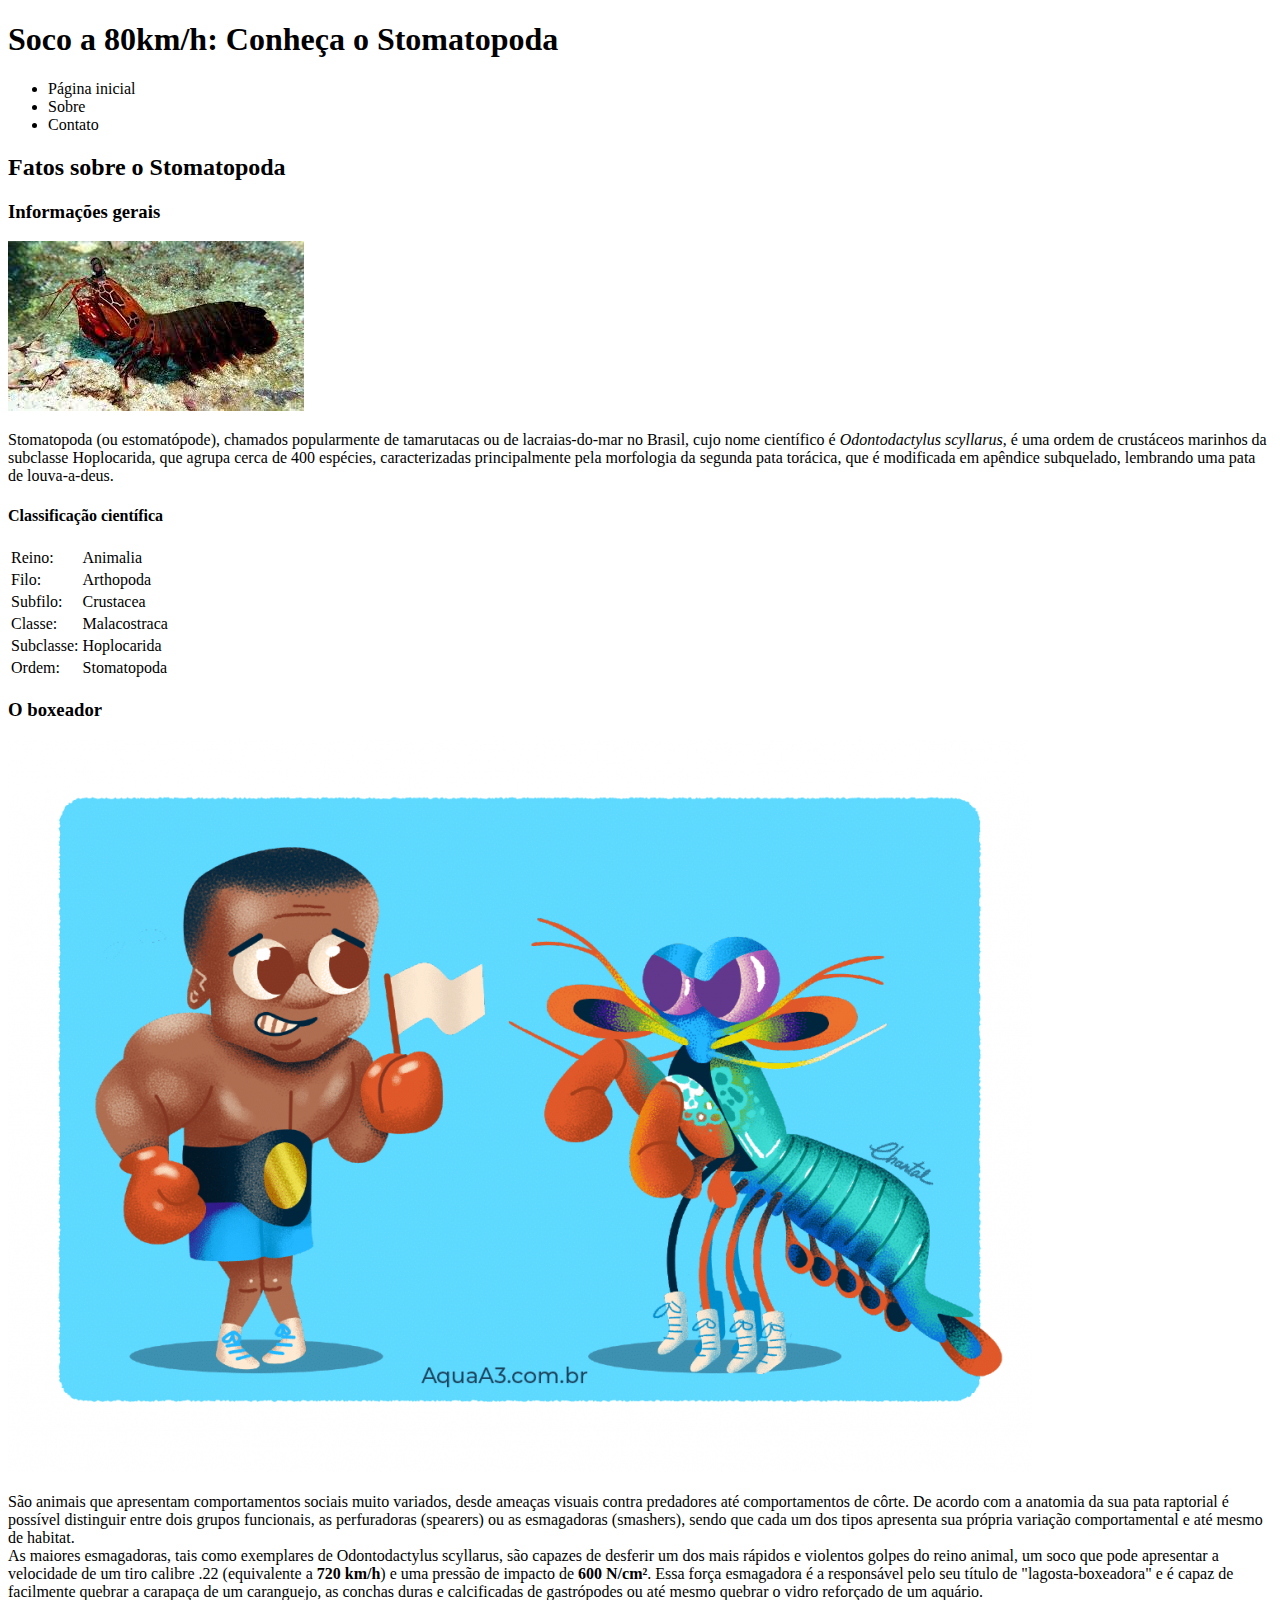
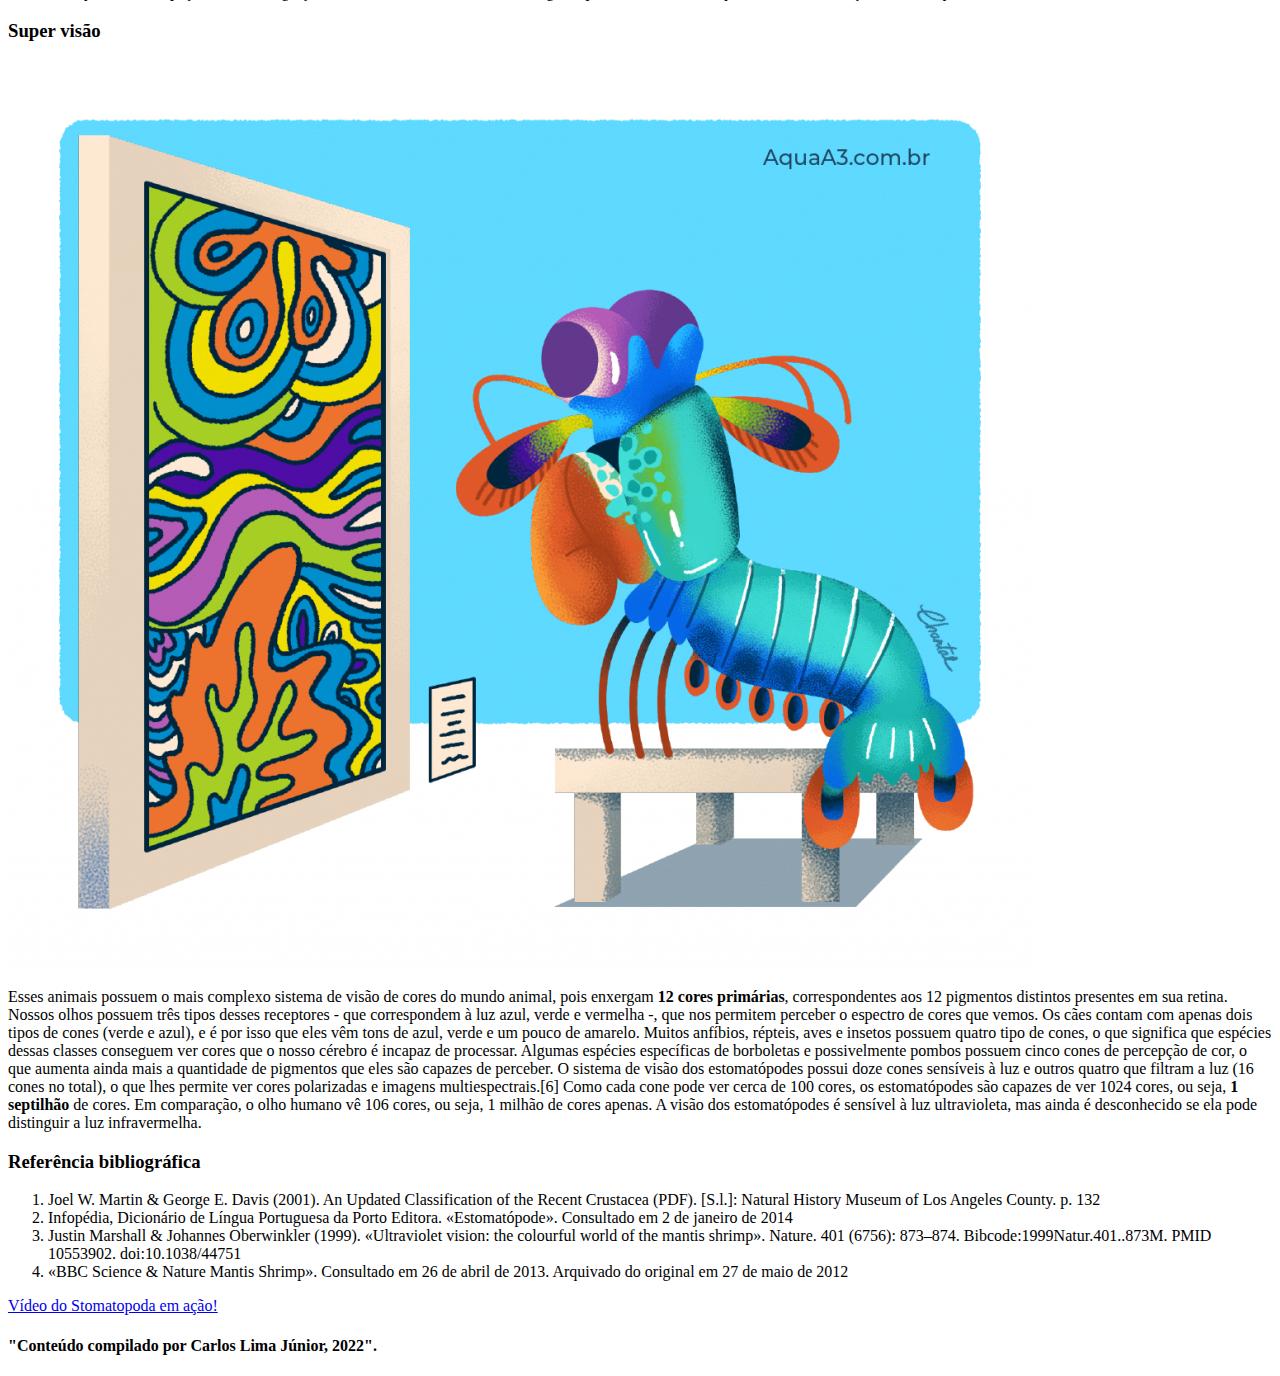
<file: fundamentos/bloco-3-introducao-a-html-e-css/dia-4-html-semantico/index.html>
<!DOCTYPE html>
<html lang="pt-br">

<head>
  <meta charset="UTF-8" />
  <meta name="viewport" content="width=device-width" />
  <title>Conheça o Stomatopoda</title>
</head>

<body>
  <header>
    <h1>Soco a 80km/h: Conheça o Stomatopoda</h1>
    <ul>
      <li><a href="#"></a> Página inicial</li>
      <li><a href="#"></a>Sobre</li>
      <li><a href="#"></a>Contato</li>
    </ul>
  </header>
  <article>
    <h2>Fatos sobre o Stomatopoda</h2>
    <section>
      <h3>Informações gerais</h3>
      <img src="download.jpeg" alt="imagem da Stomatopoda">
      <p>Stomatopoda (ou estomatópode), chamados popularmente de tamarutacas ou de lacraias-do-mar no Brasil, cujo nome
        científico é <i>Odontodactylus scyllarus</i>, é uma ordem de crustáceos marinhos da subclasse Hoplocarida, que
        agrupa cerca de 400 espécies, caracterizadas principalmente pela morfologia da segunda pata torácica, que é
        modificada em apêndice subquelado, lembrando uma pata de louva-a-deus.</p>
    </section>
    <aside>
      <h4>Classificação científica</h4>
      <table>
        <tr>
          <td>Reino:</td>
          <td>Animalia</td>
        </tr>
        <tr>
          <td>Filo:</td>
          <td>Arthopoda</td>
        </tr>
        <tr>
          <td>Subfilo:</td>
          <td>Crustacea</td>
        </tr>
        <tr>
          <td>Classe:</td>
          <td>Malacostraca</td>
        </tr>
        <tr>
          <td>Subclasse:</td>
          <td>Hoplocarida</td>
        </tr>
        <tr>
          <td>Ordem:</td>
          <td>Stomatopoda</td>
        </tr>
      </table>
    </aside>
    <section>
      <h3>O boxeador</h3>
      <img src="animal-mais-forte-mundo-1024x734.png" alt="desenho da Stomatopoda e o boxeador">
      <p>São animais que apresentam comportamentos sociais muito variados, desde ameaças visuais contra predadores até
        comportamentos de côrte. De acordo com a anatomia da sua pata raptorial é possível distinguir entre dois grupos
        funcionais, as perfuradoras (spearers) ou as esmagadoras (smashers), sendo que cada um dos tipos apresenta sua
        própria variação comportamental e até mesmo de habitat.<br>

        As maiores esmagadoras, tais como exemplares de Odontodactylus scyllarus, são capazes de desferir um dos mais
        rápidos e violentos golpes do reino animal, um soco que pode apresentar a velocidade de um tiro calibre .22
        (equivalente a <b>720 km/h</b>) e uma pressão de impacto de <b>600 N/cm²</b>. Essa força esmagadora é a
        responsável pelo seu título de "lagosta-boxeadora" e é capaz de facilmente quebrar a carapaça de um caranguejo,
        as conchas duras e calcificadas de gastrópodes ou até mesmo quebrar o vidro reforçado de um aquário.</p>
    </section>
    <section>
      <h3>Super visão</h3>
      <img src="camarao-mantis-super-visao-1024x907.png" alt="desenho da Stomatopoda e uma pintura num quadro">
      <p>Esses animais possuem o mais complexo sistema de visão de cores do mundo animal, pois enxergam <b>12 cores
          primárias</b>, correspondentes aos 12 pigmentos distintos presentes em sua retina.

        Nossos olhos possuem três tipos desses receptores - que correspondem à luz azul, verde e vermelha -, que nos
        permitem perceber o espectro de cores que vemos. Os cães contam com apenas dois tipos de cones (verde e azul), e
        é por isso que eles vêm tons de azul, verde e um pouco de amarelo. Muitos anfíbios, répteis, aves e insetos
        possuem quatro tipo de cones, o que significa que espécies dessas classes conseguem ver cores que o nosso
        cérebro é incapaz de processar. Algumas espécies específicas de borboletas e possivelmente pombos possuem cinco
        cones de percepção de cor, o que aumenta ainda mais a quantidade de pigmentos que eles são capazes de perceber.
        O sistema de visão dos estomatópodes possui doze cones sensíveis à luz e outros quatro que filtram a luz (16
        cones no total), o que lhes permite ver cores polarizadas e imagens multiespectrais.[6]

        Como cada cone pode ver cerca de 100 cores, os estomatópodes são capazes de ver 1024 cores, ou seja, <b>1
          septilhão</b> de cores. Em comparação, o olho humano vê 106 cores, ou seja, 1 milhão de cores apenas. A visão
        dos estomatópodes é sensível à luz ultravioleta, mas ainda é desconhecido se ela pode distinguir a luz
        infravermelha.</p>
    </section>
    <section>
      <h3>Referência bibliográfica</h3>
      <ol>
        <li>Joel W. Martin & George E. Davis (2001). An Updated Classification of the Recent Crustacea (PDF). [S.l.]:
          Natural History Museum of Los Angeles County. p. 132</li>
        <li>Infopédia, Dicionário de Língua Portuguesa da Porto Editora. «Estomatópode». Consultado em 2 de janeiro de
          2014</li>
        <li>Justin Marshall & Johannes Oberwinkler (1999). «Ultraviolet vision: the colourful world of the mantis
          shrimp». Nature. 401 (6756): 873–874. Bibcode:1999Natur.401..873M. PMID 10553902. doi:10.1038/44751</li>
        <li> «BBC Science & Nature Mantis Shrimp». Consultado em 26 de abril de 2013. Arquivado do original em 27 de
          maio de 2012</li>
      </ol>
    </section>
    <section>
      <a href="https://www.youtube.com/watch?v=E0Li1k5hGBE" target="-blank">Vídeo do Stomatopoda em ação!</a>
    </section>
  </article>
  <footer>
    <h4>"Conteúdo compilado por Carlos Lima Júnior, 2022".</h4>
  </footer>
</body>

</html>
</file>
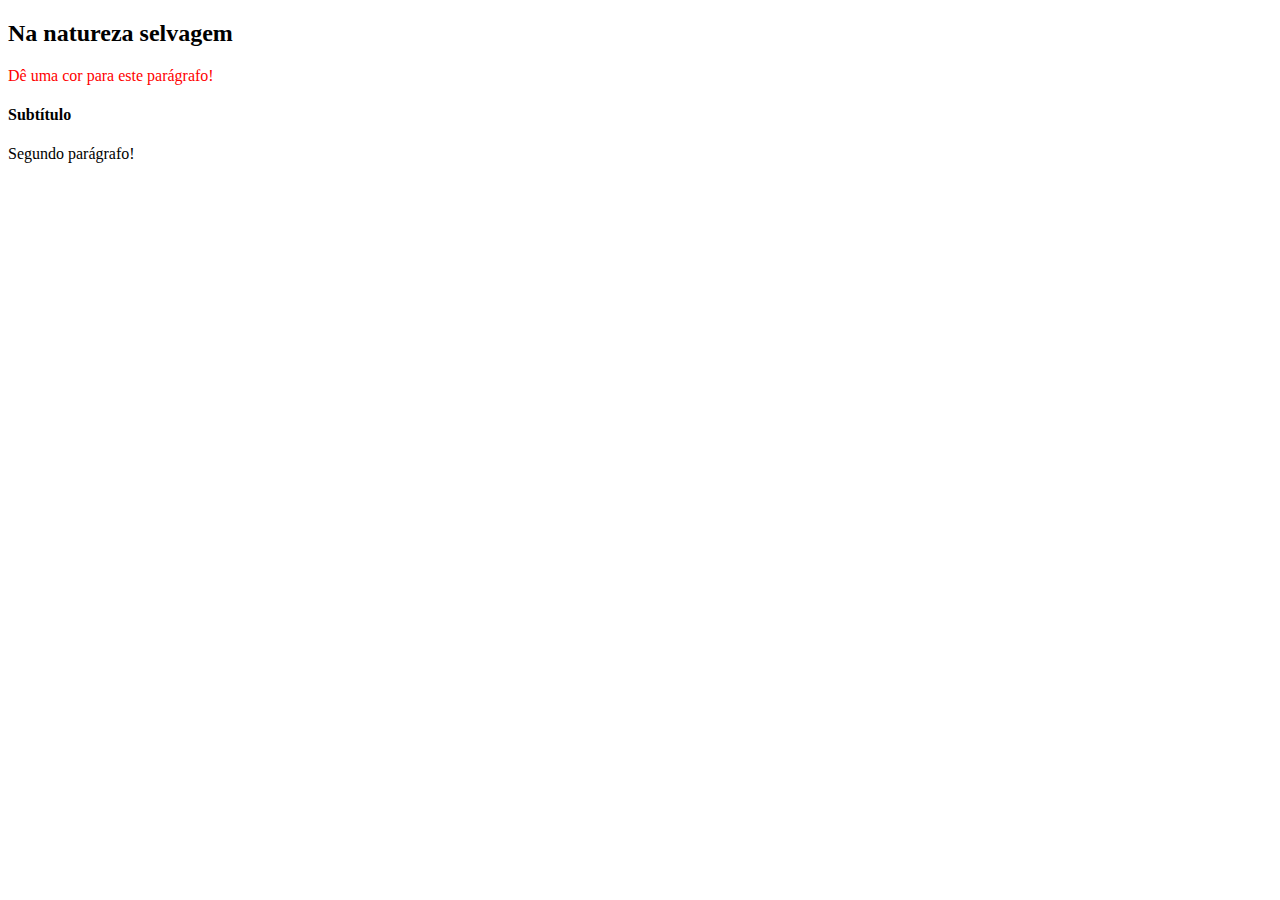
<file: teste.html>
<!DOCTYPE html>
<html>
  <body>
    <header>
      <h2 id="page-title">Título</h2>
      <p id="paragraph">Dê uma cor para este parágrafo!</p>
      <h4 id="subtitle">Subtítulo</h4>
      <p id="second-paragraph">Segundo parágrafo!</p>
    </header>
    <script>
      const paragraph = document.getElementById("paragraph");
      paragraph.style.color = "red";
      document.getElementById('page-title').innerText = "Na natureza selvagem";
    </script>
  </body>
</html>
</file>
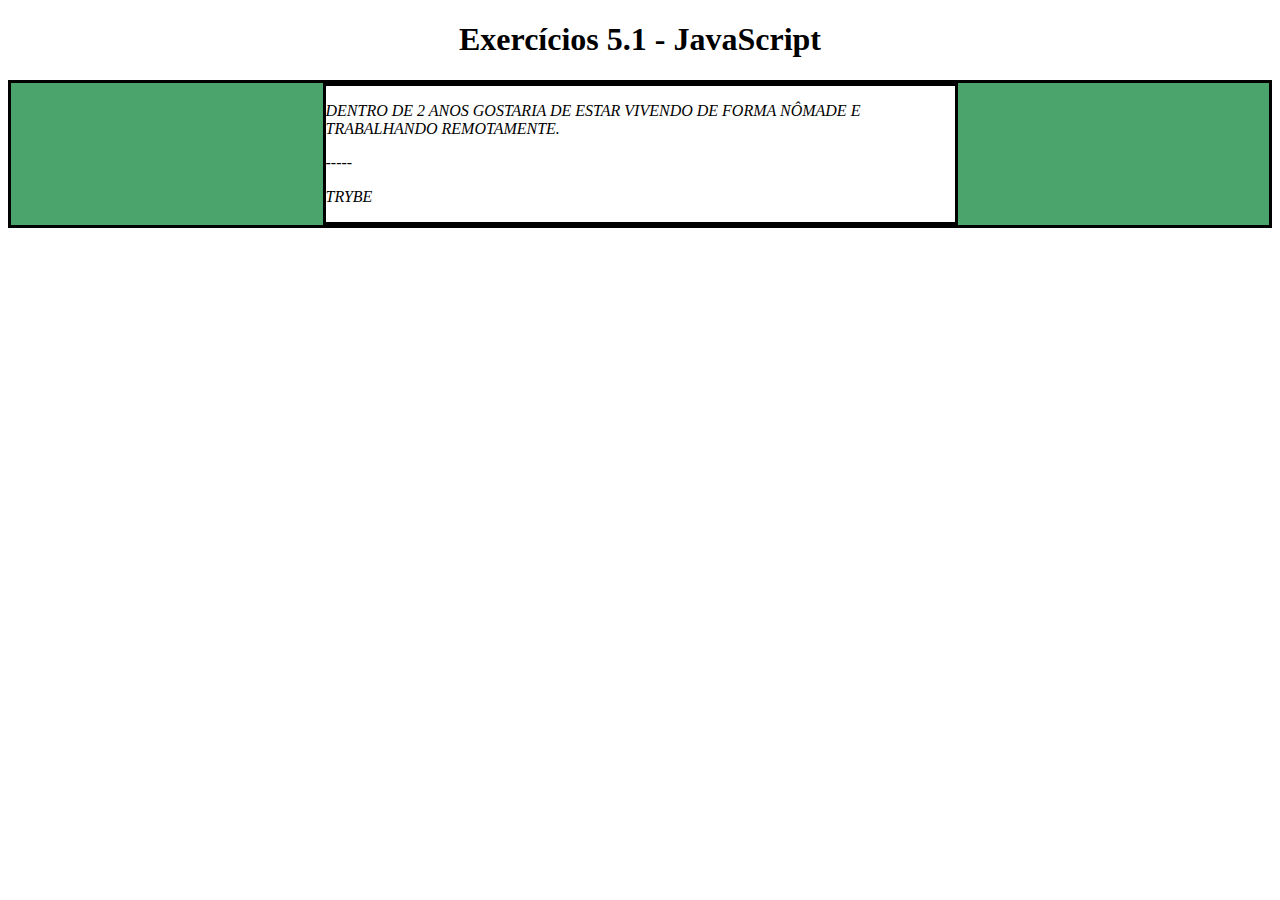
<file: fundamentos/bloco-5-javascript-dom-eventos-e-web-storage/dia-1-javascript-dom-e-seletores/Exercício.html>
<!DOCTYPE html>
<html>
  <head>
    <meta charset="UTF-8" />
    <meta name="viewport" content="width=device-width" />
    <title>Exercício 5.1</title>
    
    <style>
      main, section {
        border-color: black;
        border-style: solid;
      }

      .title {
        text-align: center;
      }

      .main-content {
        background-color: yellow;
      }

      .main-content .center-content {
        background-color: red;
        width: 50%;
        margin: 0 auto;
      }

      .main-content .center-content p {
        font-style: italic;
      }
    </style>
  </head>
  <body>
    <header> 
      <h1 class="title">Exercício 5.1 - JavaEscripito </h1>
    </header>    
    <main class="main-content">
      <section class="center-content">
        <p>Texto padrão do nosso site</p>
        <p>-----</p>
        <p>Trybe</p>
      </section>
    </main>
    <script>
        /*
        Aqui você vai modificar os elementos já existentes utilizando apenas as funções:
        - document.getElementById()
        - document.getElementsByClassName()
        - document.getElementsByTagName()
 *1. Crie uma função que mude o texto na tag <p> para uma descrição de como você se vê daqui a 2 anos. (Não gaste tempo pensando no texto e sim realizando o exercício)
 *2. Crie uma função que mude a cor do quadrado amarelo para o verde da Trybe (rgb(76,164,109)).
 *3. Crie uma função que mude a cor do quadrado vermelho para branco.
 *4. Crie uma função que corrija o texto da tag <h1>.
 5. Crie uma função que modifique todo o texto da tag <p> para maiúsculo.
 *6. Crie uma função que exiba o conteúdo de todas as tags <p> no console.
        */
       //Ex 1
       document.getElementsByTagName('p')[0].innerText = 'Dentro de 2 anos gostaria de estar vivendo de forma nômade e trabalhando remotamente.';
       
       //Ex 2
       document.getElementsByClassName('main-content')[0].style.backgroundColor = 'rgb(76,164,109)';
       //document.getElementsByTagName('main')[0].style.backgroundColor = 'rgb(76,164,109)';

       //Ex 3
       document.getElementsByTagName('section')[0].style.backgroundColor = 'white';
      
       //Ex 4
         document.getElementsByClassName('title')[0].innerHTML = 'Exercícios 5.1 - JavaScript';
       
       //Ex 5
       for (let i of document.getElementsByTagName('p')){
          i.innerText = i.innerText.toUpperCase();
        }

       //Ex 6
       for (let i of document.getElementsByTagName('p')){
            console.log (i.innerText);
        }
    </script>
  </body>
</html>
</file>
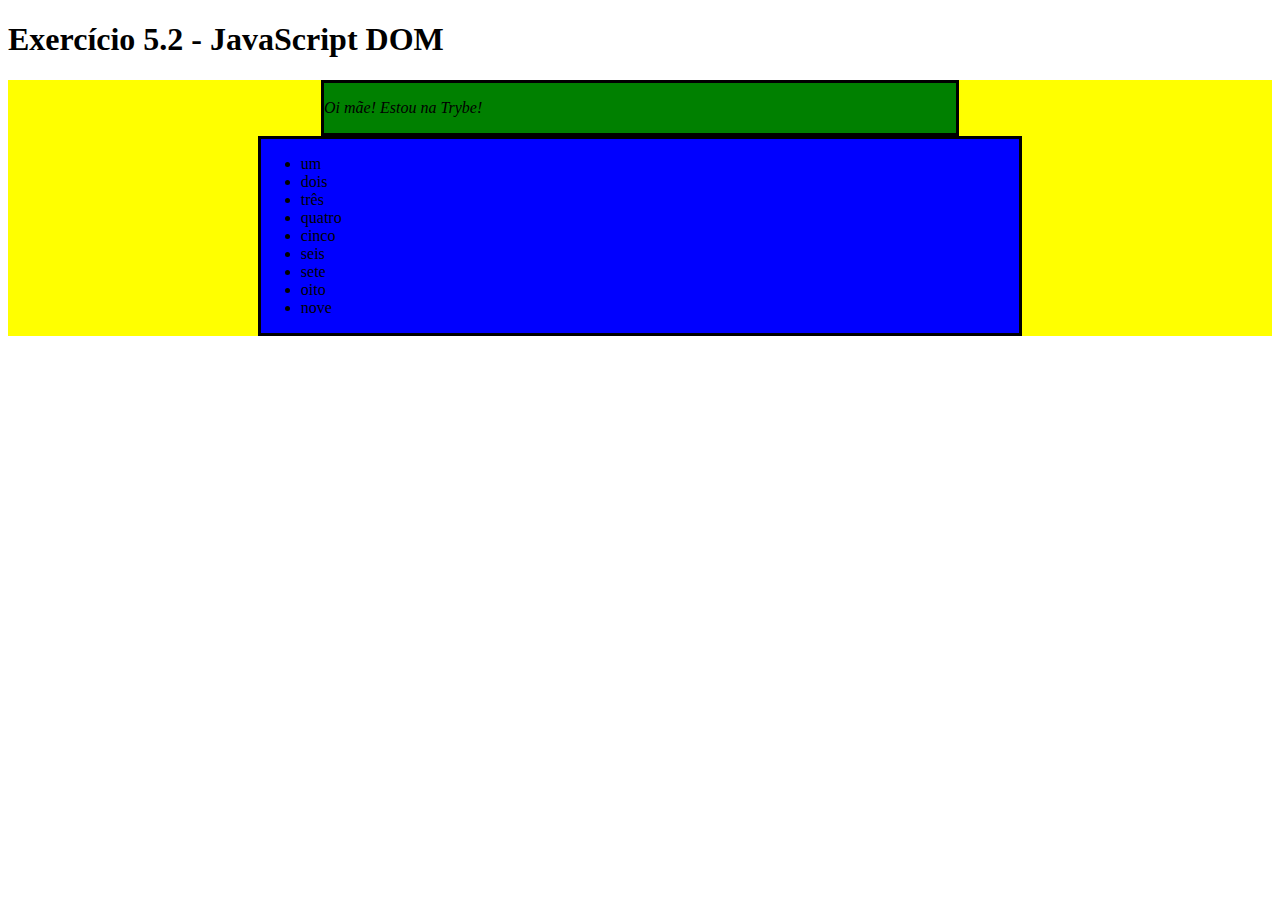
<file: fundamentos/bloco-5-javascript-dom-eventos-e-web-storage/dia-2-javascript-trabalhando-com-elementos/Exercicios.html>
<!DOCTYPE html>
<html>
  <head>
    <meta charset="UTF-8" />
    <meta name="viewport" content="width=device-width" />
    <title>Exercício 5.2</title>
    <style>
      section {
        border-color: black;
        border-style: solid;
      }

      .title {
        text-align: center;
      }

      .main-content {
        background-color: yellow;
      }

      .main-content .center-content {
        background-color: red;
        width: 50%;
        margin-left: auto;
        margin-right: auto;
      }

      .main-content .center-content p {
        font-style: italic;
      }

      .main-content .left-content {
        background-color: green;
        width: 60%;
        margin-left: 0;
        margin-right: auto;
      }

      .main-content .left-content .small-image {
        display: block;
        margin-left: auto;
        margin-right: auto;
        border-radius: 100%;
      }

      .main-content .right-content {
        background-color: blue;
        width: 60%;
        margin-left: auto;
        margin-right: 0;
      }

      .main-content .description {
        text-align: center;
      }
    </style>
  </head>
  <body>
    <script>
        // COLOQUE SEU CÓDIGO AQUI

    //Parte 1
    //Ex 1
        let title1 = document.createElement('h1');
        title1.innerText = 'Exercício 5.2 - JavaScript DOM';
        console.log(title1);
        document.querySelector('body').appendChild(title1);
        //document.querySelector('body').appendChild(document.createElement('h1').innerText = 'Exercício 5.2 - JavaScript DOM');
       
    //Ex 2
        //document.querySelector('body').appendChild(document.createElement('main')).className = 'main-content';
        let mainClass = document.createElement('main');
        mainClass.className = 'main-content';
        document.querySelector('body').appendChild(mainClass);

    //Ex 3
        let sectionClass = document.createElement('section');
        sectionClass.className = 'center-content';
        document.querySelector('main').appendChild(sectionClass);

    //Ex 4
        let paragrafo = document.createElement('p');
        paragrafo.innerText = 'Oi mãe! Estou na Trybe!';
        document.querySelector('.center-content').appendChild(paragrafo);

    //Ex 5
        let sectionClassLeft = document.createElement('section');
        sectionClassLeft.className = 'left-content';
        document.querySelector('main').appendChild(sectionClassLeft);

    //Ex 6
        let sectionClassRight = document.createElement('section');
        sectionClassRight.className = 'right-content';
        document.querySelector('main').appendChild(sectionClassRight);
    
    //Ex 7
        let image = document.createElement('img');
        image.src = 'https://picsum.photos/200';
        image.className = 'small-image';
        document.querySelector('.left-content').appendChild(image);

    //Ex 8
        let list = document.createElement('ul');
        document.querySelector('.right-content').appendChild(list);
        let numbers = ['um', 'dois', 'três', 'quatro', 'cinco', 'seis', 'sete', 'oito', 'nove', 'dez'];
        //let numbersList = document.querySelector
        for (let index of numbers){
            let criaNumbers = document.createElement('li');
            criaNumbers.innerText = index;
            criaNumbers.className = 'numerosNaLista';
            document.querySelector('ul').appendChild(criaNumbers);
        }
    
    //Ex 9
        for (let i = 1; i <= 3; i += 1){
            let subTitulos = document.createElement('h3');
            document.querySelector('main').appendChild(subTitulos);
        }

    //Parte 2
    //Ex 1
        document.getElementsByTagName('h1').className = 'title';

    //Ex 2
        document.getElementsByTagName('h3').className = 'description';

    //Ex 3
        let auxMain = document.querySelector('main');
        let auxLeftContent = document.querySelector('.left-content');
        auxMain.removeChild(auxLeftContent);

    //Ex 4
        let auxPosicionar = document.getElementsByClassName('right-content')[0];
        auxPosicionar.style.marginRight = 'auto';

    //Ex 5
        let auxColor = document.getElementsByClassName('center-content')[0];    
        auxColor.style.background = 'green';

    //Ex 6
         let removeNumbers = ['nove','dez'];
         let lista = document.getElementsByClassName('numerosNaLista')
         let listaOriginal = document.querySelector('ul');
         console.log('lista ', lista);
         console.log('listaOriginal ', listaOriginal);
         let num = lista[9];
         num.remove();
         //lista.remove(num);
        // for (let index of removeNumbers){
        //     for (let index2 = 0; index2 <= listaOriginal.length; index2 += 1 ){
        //         let numeroDaVez = listaOriginal[index2];
        //         console.log(numeroDaVez +'>>>>'+index);
        //         if (numeroDaVez.innerText.includes(index)){
        //             //console.log(aux);
        //             console.log(index2 +'---'+index);
        //             //console.log(lista);
        //             listaOriginal.removeChild(numeroDaVez);
        //         }
        //     }
        // }
        // listaOriginal.lastChild.remove();
        // listaOriginal.lastChild.remove();

    </script>
  </body>
</html>
</file>
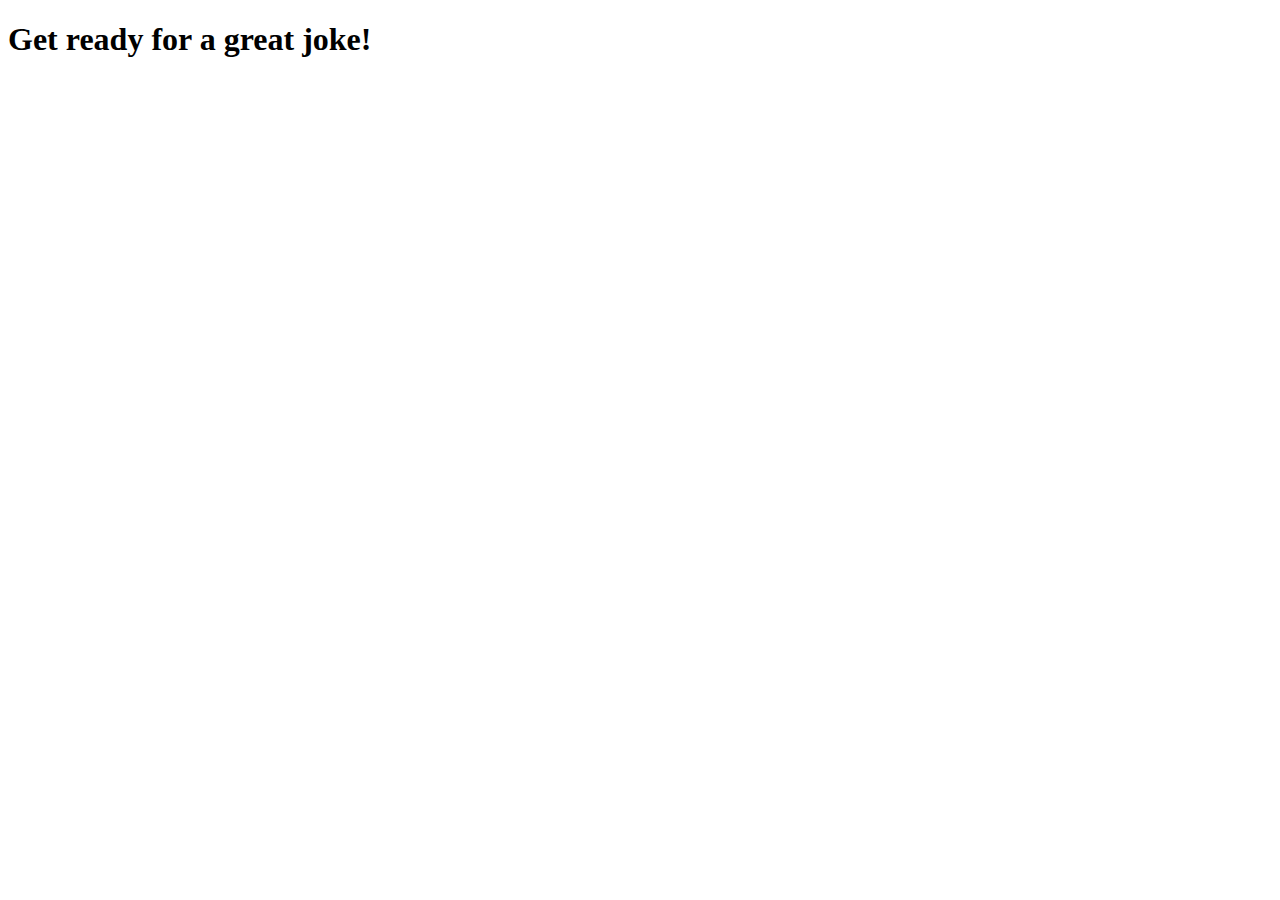
<file: fundamentos/bloco-9-javascript-e-testes-assincronos/dia-2-javascript-assincrono-fetch-api-e-asyncawait/jokes.html>
<!-- jokes.html -->
<!DOCTYPE html>
<html>
  <head>
    <title>Best jokes ever</title>
    <script src="apiScript.js" ></script>
  </head>
  <body>
    <h1>Get ready for a great joke!</h1>
    <h2 id="jokeContainer"></h2>
  </body>
</html>
</file>
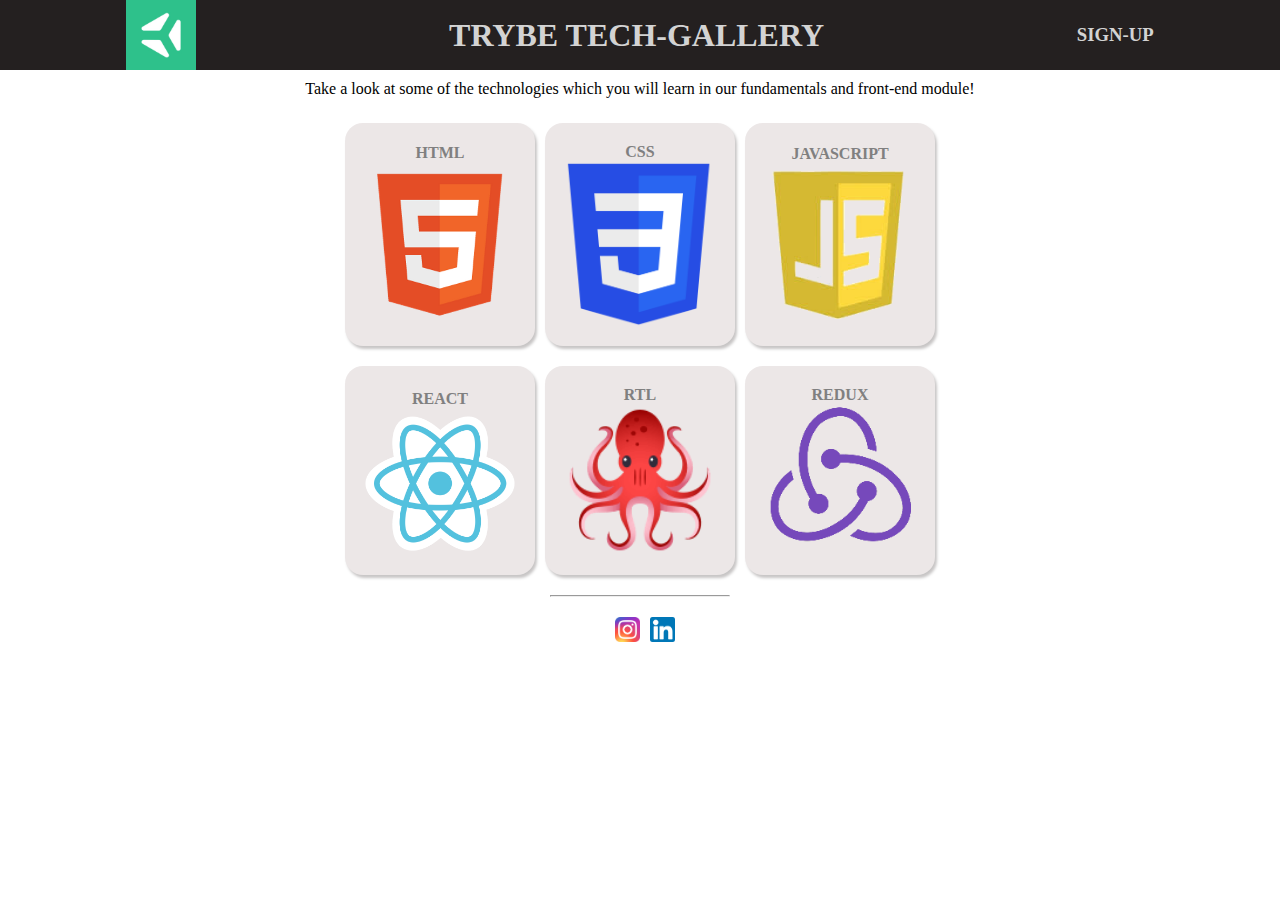
<file: fundamentos/bloco-6-html-e-css-forms-flexbox-e-responsivo/dia-3-flexbox/exercise-tech-gallery/tech-gallery.html>
<!DOCTYPE html>
<html lang="pt">

<head>
  <meta charset="UTF-8">
  <meta name="viewport" content="width=device-width, initial-scale=1.0">
  <title>Trybe Tech-Gallery</title>
  <link rel="stylesheet" type="text/css" href="style.css" />
</head>
</head>

<body>
  <header>
    <img class="header-img" src="./images/trybe-logo.jpg" alt="Website logo" />
    <h1>TRYBE TECH-GALLERY</h1>
    <h3>SIGN-UP</h3>
  </header>
  <section>
    <p>Take a look at some of the technologies which you will learn in our fundamentals and front-end module!</p>
  </section>
  <div class="container-tech-container">
    <section class="tech-container">
      <div>
        <h4>HTML</h4>
        <img class="gallery-img" src="./images/html-logo.png" alt="HTML logo" />
      </div>
      <div>
        <h4>CSS</h4>
        <img class="gallery-img" src="./images/css-logo.png" alt="CSS logo" />
      </div>
      <div>
        <h4>JAVASCRIPT</h4>
        <img class="gallery-img" src="./images/javaScript-logo.png" alt="JavaScript logo" />
      </div>
      <div>
        <h4>REACT</h4>
        <img class="gallery-img" src="./images/react-logo.png" alt="React logo" />
      </div>
      <div>
        <h4>RTL</h4>
        <img class="gallery-img" src="./images/rtl-logo.png" alt="React Testing Library logo" />
      </div>
      <div>
        <h4>REDUX</h4>
        <img class="gallery-img" src="./images/redux-logo.png" alt="Redux logo" />
      </div>
    </section>
    <hr>
    <footer>
      <a href="https://www.instagram.com/betrybe/" target="_blank">
        <img class="social-img" src="./images/instagram-logo.png" alt="Instagram logo" />
      </a>
      <a href="https://www.linkedin.com/school/betrybe/" target="_blank">
        <img class="social-img" src="./images/linked-in-logo.png" alt="Linkedin logo" />
      </a>
    </footer>
  </div>

</body>

</html>
</file>
<file: fundamentos/bloco-6-html-e-css-forms-flexbox-e-responsivo/dia-3-flexbox/exercise-tech-gallery/style.css>
* {
  margin: 0;
  padding: 0;
  box-sizing: border-box;
  font-family: 'Ubuntu';
}

.header-img {
  width: 70px;
}

.gallery-img {
  width: 150px;
}

.social-img {
  width: 25px;
  margin-left: 10px;
}

header{
  color:lightgray;
  background-color: rgb(36, 32, 32);
  display: flex;
  justify-content: space-around;
  align-items: center;
}

section div {
  background-color: rgb(236, 231, 231);
  padding: 20px;
  border-radius: 18px;
  margin: 10px 5px;
  display: flex;
  flex-direction: column;
  align-items: center;
  justify-content: space-around;
  box-shadow: 2px 3px 3px rgb(199, 197, 197);
}

.tech-container {
  margin-top: 15px;
  display: flex;
  flex-wrap: wrap;
  justify-content: center;
  max-width: 600px;
}

section p {
  text-align: center;
  margin-top: 10px;
}

.container-tech-container{
  display: flex;
  flex-direction: column;
  /* width: 100%; */
  align-items: center;
  justify-content: stretch;
}

h4 {
  color: gray;
}

hr {
  color:red;
  width: 180px;
  background-color: blue;
  margin-bottom: 10px;
  margin-top: 10px;
}

footer {
  margin-top: 10px;
  display: flex;
  justify-content: flex-start;
}
</file>
